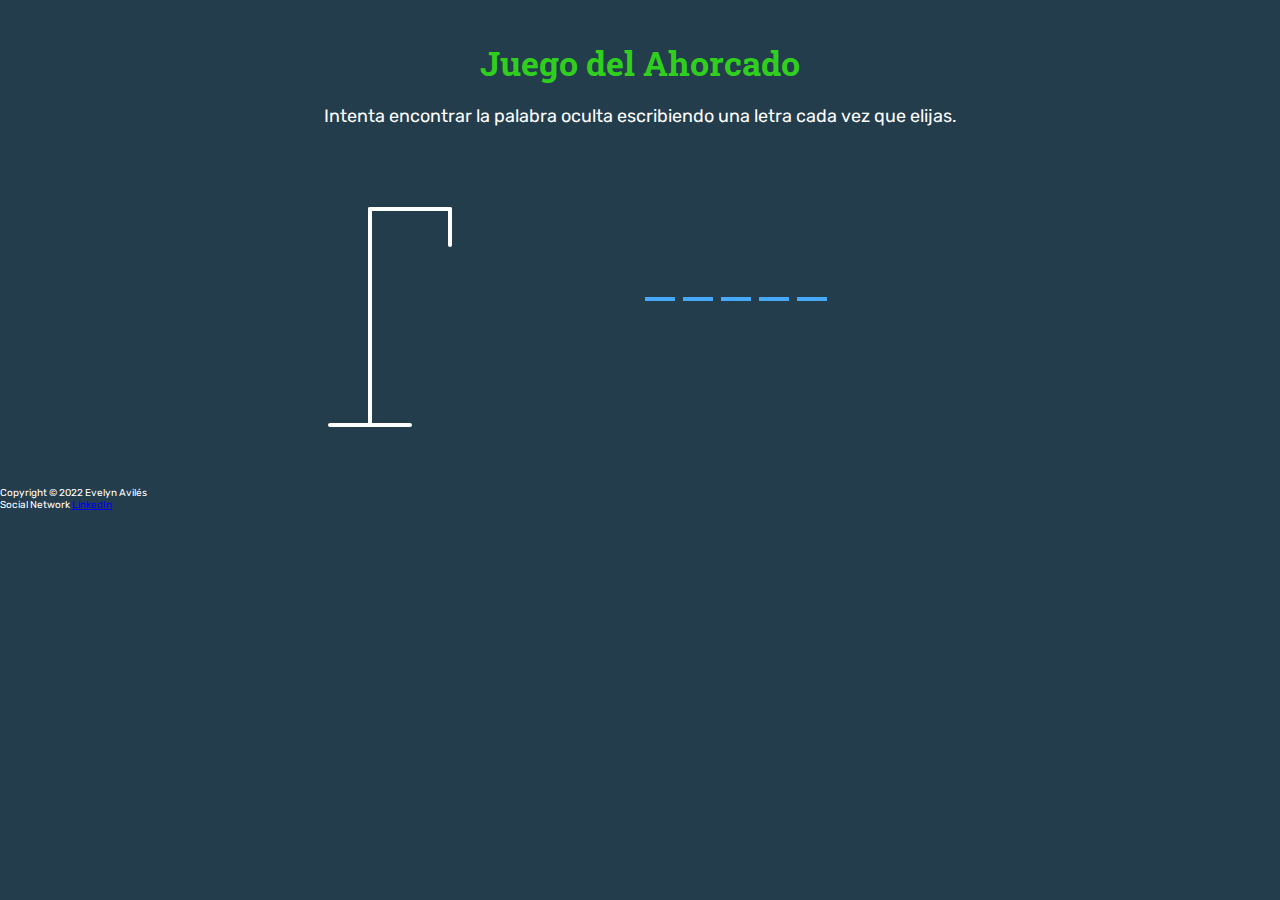
<file: index.html>
<!DOCTYPE html>
<html lang="en">
  <head>
    <meta charset="UTF-8" />
    <meta name="viewport" content="width=device-width, initial-scale=1.0" />
    <link rel="preconnect" href="https://fonts.gstatic.com" />
    <link
      href="https://fonts.googleapis.com/css2?family=Roboto+Slab:wght@300;400;500;600;700&family=Rubik:wght@300;400;500;600;700&display=swap"
      rel="stylesheet"
    />
    <link rel="stylesheet" href="style.css" />
    <title>Juego del Ahorcado</title>
  </head>
  <body>
    <div class="container">
      <h1>Juego del Ahorcado</h1>
      <p>
        Intenta encontrar la palabra oculta escribiendo una letra cada vez que elijas.
      </p>
      <div class="game-box">
        <svg class="figure">
          <!-- Stand -->
          <line x1="25%" y1="5%" x2="65%" y2="5%" />
          <line x1="65%" y1="5%" x2="65%" y2="20%" />
          <line x1="25%" y1="5%" x2="25%" y2="95%" />
          <line x1="5%" y1="95%" x2="45%" y2="95%" />

          <!-- Head -->
          <circle r="10%" cx="65%" cy="30%" class="body-part" />

          <!-- Body -->
          <line x1="65%" y1="40%" x2="65%" y2="60%" class="body-part" />

          <!-- Arms -->
          <line x1="50%" y1="40%" x2="65%" y2="50%" class="body-part" />
          <line x1="80%" y1="40%" x2="65%" y2="50%" class="body-part" />

          <!-- Legs -->
          <line x1="65%" y1="60%" x2="80%" y2="70%" class="body-part" />
          <line x1="65%" y1="60%" x2="50%" y2="70%" class="body-part" />
        </svg>
        <div class="content">
          <ul id="word" class="word"></ul>
          <div id="incorrect" class="incorrect">
            <h2>Letras incorrectas :</h2>
            <p></p>
          </div>
        </div>
        <div id="backdrop" class="backdrop"></div>
        <div id="final-msg" class="final-msg">
          <p id="msg-info" class="msg-info"></p>
          <button id="play" class="play">Juga de nuevo</button>
        </div>
        <div id="indication" class="indication">
          <p>Ya has introducido esta letra</p>
        </div>
      </div>
    </div>
    <footer>
        <p>Copyright © 2022 Evelyn Avilés<br>Social Network <a href="https://www.linkedin.com/in/evelyn-avil%C3%A9s-herrera-20b58b191/">LinkedIn</a></p>
    </footer>
    <script src="script.js"></script>
  </body>
</html>
</file>
<file: style.css>
* {
  padding: 0;
  margin: 0;
  box-sizing: border-box;
}

html {
  font-size: 62.5%;
}

body {
  font-family: 'Rubik', sans-serif;
  color: #fff;
  background-color: #233d4d;
}

.container {
  max-width: 70rem;
  width: 100%;
  padding: 2rem;
  margin: auto;
}

.container h1 {
  font-family: 'Roboto Slab', sans-serif;
  font-size: 3.4rem;
  text-align: center;
  margin: 2rem 0;
  color: #31cf1d;
}

.container p {
  font-size: 1.8rem;
  text-align: center;
  margin: 2rem 0;
}

.game-box {
  padding: 1rem;
  margin: 6rem 0 2rem;
  display: flex;
  justify-content: space-evenly;
}

.figure {
  display: block;
  height: 24rem;
  width: 20rem;
  fill: transparent;
  stroke: #fff;
  stroke-width: 4px;
  stroke-linecap: round;
  flex-shrink: 0;
}

.body-part {
  display: none;
}

.content {
  height: 24rem;
  max-width: 50rem;
  width: 100%;
  flex-shrink: 1;
  display: flex;
  flex-direction: column;
  overflow: hidden;
}

.word {
  font-size: 3rem;
  height: 70%;
  list-style-type: none;
  display: flex;
  justify-content: center;
  align-items: center;
}

.letter {
  text-align: center;
  display: block;
  height: 4rem;
  width: 3rem;
  margin-right: 0.8rem;
  border-bottom: 4px #46a9fc solid;
}

.incorrect {
  height: 30%;
  padding: 1rem;
  display: flex;
  display: none;
}

.incorrect.visible {
  display: flex;
}

.incorrect h2 {
  display: inline-block;
  padding: 0 0 0 4rem;
  font-size: 2rem;
  font-weight: 500;
}

.incorrect p {
  font-size: 2rem;
  display: inline-block;
  margin: 0;
  padding: 0 1rem;
}

.backdrop {
  position: fixed;
  top: 0;
  left: 0;
  height: 100%;
  width: 100%;
  background-color: rgba(0, 0, 0, 0.75);
  z-index: 10;
  display: none;
}

.backdrop.visible {
  display: block;
}

.no-work {
  position: fixed;
  top: 0;
  left: 0;
  bottom: 0;
  right: 0;
  z-index: 100;
  max-width: 40rem;
  width: 75%;
  height: 15rem;
  padding: 2rem;
  line-height: 1.6;
  margin: auto;
  background-color: #c532e2;
  box-shadow: 0 0 8px rgba(0, 0, 0, 0.75);
  border-radius: 8px;
  display: flex;
  justify-content: center;
  align-items: center;
  display: none;
}

.final-msg {
  position: fixed;
  top: 0;
  left: 0;
  bottom: 0;
  right: 0;
  z-index: 100;
  max-width: 40rem;
  width: 75%;
  height: 20rem;
  padding: 2rem;
  line-height: 1.6;
  margin: auto;
  background-color: #233d4d;
  box-shadow: 0 0 8px rgba(0, 0, 0, 0.75);
  border-radius: 8px;
  display: flex;
  flex-direction: column;
  justify-content: center;
  align-items: center;
  display: none;
  color:  #00FF00;
}

.msg {
  position: fixed;
  top: 0;
  left: 0;
  bottom: 0;
  right: 0;
  z-index: 100;
  max-width: 40rem;
  width: 75%;
  height: 20rem;
  padding: 2rem;
  line-height: 1.6;
  margin: auto;
  background-color: #233d4d;
  box-shadow: 0 0 8px rgba(0, 0, 0, 0.75);
  border-radius: 8px;
  display: flex;
  flex-direction: column;
  justify-content: center;
  align-items: center;
  display: none;
  color:  #00FF00;
}

.final-msg.visible {
  display: flex;
}

.final-msg p {
  font-size: 2rem;
  margin: 0;
}

.final-msg .play {
  font: inherit;
  font-size: 1.6rem;
  padding: 1.2rem;
  cursor: pointer;
  margin-top: 3rem;
  background-color: #008080;
  border-radius: 4px;
  color: #fff;
  border: none;
  outline: none;
  transition: opacity 200ms ease-in;
}

@media (hover: hover) {
  .final-msg .play:hover {
    opacity: 0.75;
  }
}

.indication {
  border: 2px #fff solid;
  border-radius: 8px;
  background-color: #e34754;
  position: fixed;
  left: 0;
  right: 0;
  bottom: 0;
  max-width: 40rem;
  width: 75%;
  margin: auto;
  transform: translateY(100%);
  transition: transform 200ms ease-in;
}

.indication.visible {
  transform: translateY(-20%);
}

.indication p {
  margin: 2rem;
  font-size: 1.8rem;
}

@media (max-width: 600px) {
  .game-box {
    flex-direction: column;
    align-items: center;
    justify-content: center;
  }

  .content {
    height: 20rem;
  }
}

@media (hover: none) {
  .backdrop {
    display: block;
  }

  .no-work {
    display: flex;
  }
}
</file>
